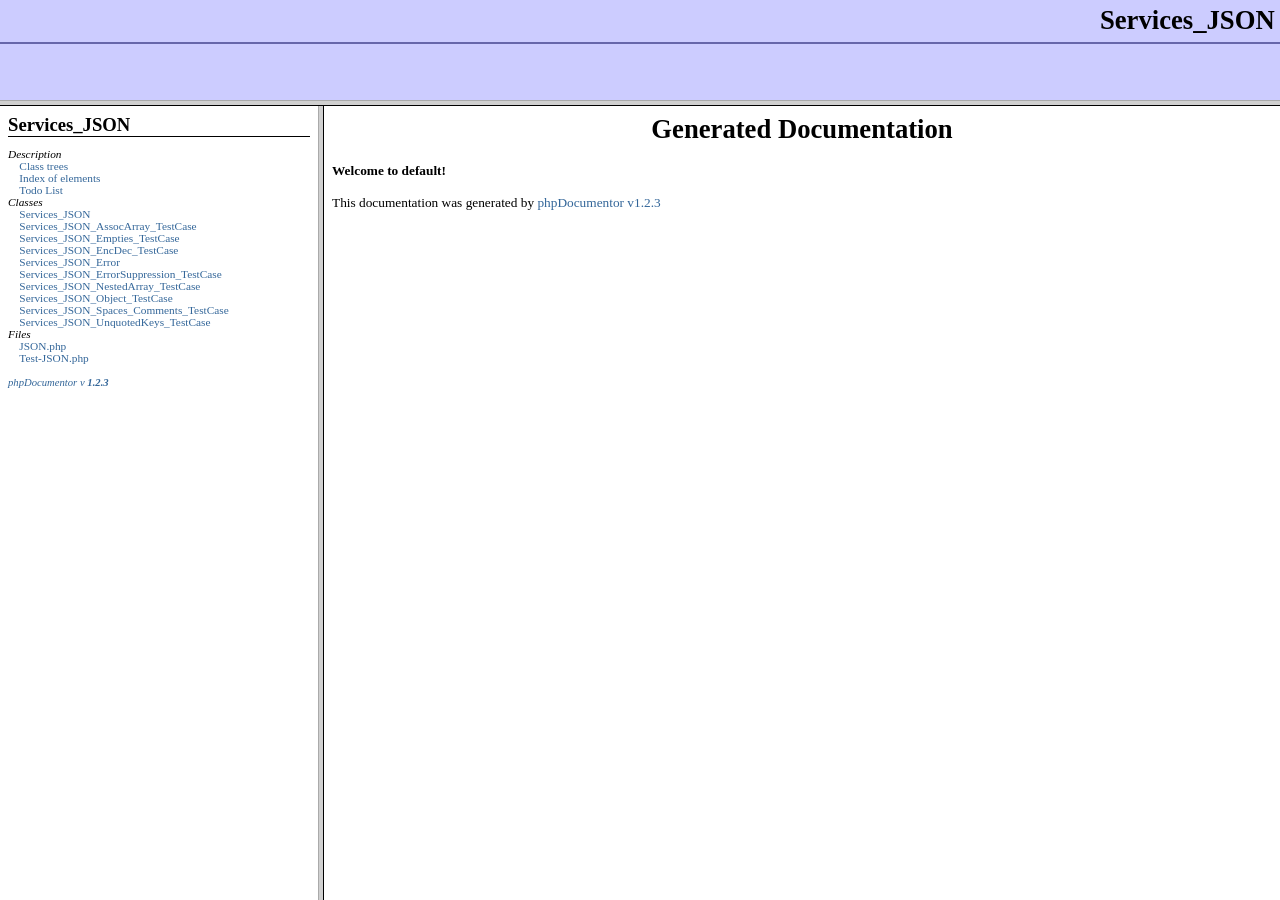
<file: concrete/libraries/3rdparty/JSON/doc/index.html>
<?xml version="1.0" encoding="iso-8859-1"?>
<!DOCTYPE html 
     PUBLIC "-//W3C//DTD XHTML 1.0 Transitional//FR"
     "http://www.w3.org/TR/xhtml1/DTD/xhtml1-frameset.dtd">
   <html xmlns="http://www.w3.org/1999/xhtml">
<head>
	<!-- Generated by phpDocumentor on Tue, 27 Jun 2006 22:54:25 -0700  -->
  <title>Generated Documentation</title>
  <meta http-equiv='Content-Type' content='text/html; charset=iso-8859-1'/>
</head>

<FRAMESET rows='100,*'>
	<FRAME src='packages.html' name='left_top' frameborder="1" bordercolor="#999999">
	<FRAMESET cols='25%,*'>
		<FRAME src='li_Services_JSON.html' name='left_bottom' frameborder="1" bordercolor="#999999">
		<FRAME src='blank.html' name='right' frameborder="1" bordercolor="#999999">
	</FRAMESET>
	<NOFRAMES>
		<H2>Frame Alert</H2>
		<P>This document is designed to be viewed using the frames feature.
		If you see this message, you are using a non-frame-capable web client.</P>
	</NOFRAMES>
</FRAMESET>
</HTML>
</file>
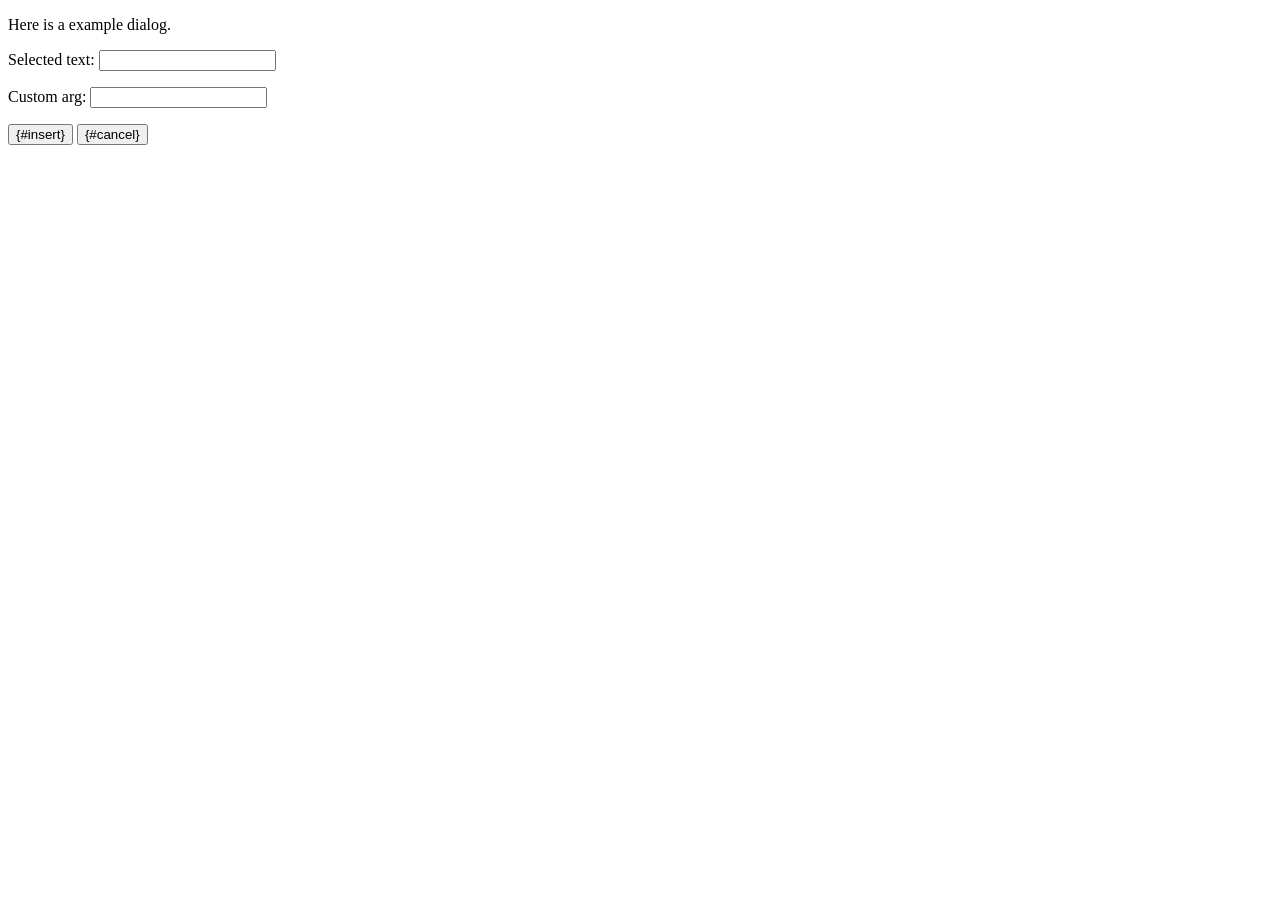
<file: concrete/js/tiny_mce/plugins/example/dialog.htm>
<!DOCTYPE html PUBLIC "-//W3C//DTD XHTML 1.0 Strict//EN" "http://www.w3.org/TR/xhtml1/DTD/xhtml1-strict.dtd">
<html xmlns="http://www.w3.org/1999/xhtml">
<head>
	<title>{#example_dlg.title}</title>
	<script type="text/javascript" src="../../tiny_mce_popup.js"></script>
	<script type="text/javascript" src="js/dialog.js"></script>
</head>
<body>

<form onsubmit="ExampleDialog.insert();return false;" action="#">
	<p>Here is a example dialog.</p>
	<p>Selected text: <input id="someval" name="someval" type="text" class="text" /></p>
	<p>Custom arg: <input id="somearg" name="somearg" type="text" class="text" /></p>

	<div class="mceActionPanel">
		<input type="button" id="insert" name="insert" value="{#insert}" onclick="ExampleDialog.insert();" />
		<input type="button" id="cancel" name="cancel" value="{#cancel}" onclick="tinyMCEPopup.close();" />
	</div>
</form>

</body>
</html>
</file>
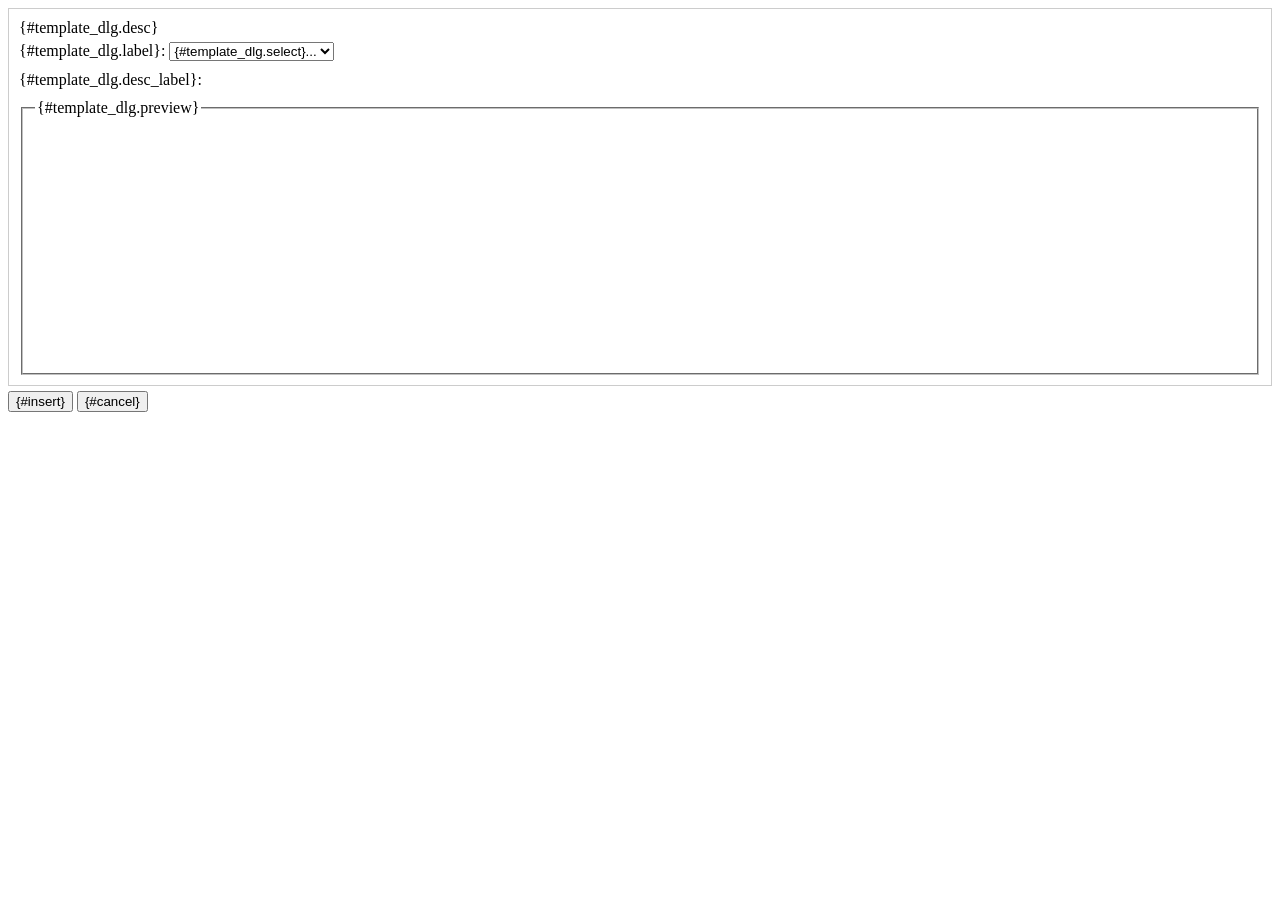
<file: concrete/js/tiny_mce/plugins/template/template.htm>
<html xmlns="http://www.w3.org/1999/xhtml">
<head>
	<title>{#template_dlg.title}</title>
	<script type="text/javascript" src="../../tiny_mce_popup.js"></script>
	<script type="text/javascript" src="js/template.js"></script>
	<link href="css/template.css" rel="stylesheet" type="text/css" />
</head>
<body onresize="TemplateDialog.resize();"> 
	<form onsubmit="TemplateDialog.insert();return false;">
		<div id="frmbody">
			<div class="title">{#template_dlg.desc}</div>
			<div class="frmRow"><label for="tpath" title="{#template_dlg.select}">{#template_dlg.label}:</label>
			<select id="tpath" name="tpath" onchange="TemplateDialog.selectTemplate(this.options[this.selectedIndex].value, this.options[this.selectedIndex].text);" class="mceFocus">
				<option value="">{#template_dlg.select}...</option>
			</select>
			<span id="warning"></span></div>
			<div class="frmRow"><label for="tdesc">{#template_dlg.desc_label}:</label>
			<span id="tmpldesc"></span></div>
			<fieldset>
				<legend>{#template_dlg.preview}</legend>
				<iframe id="templatesrc" name="templatesrc" src="blank.htm" width="690" height="400" frameborder="0"></iframe>
			</fieldset>
		</div>
		
		<div class="mceActionPanel">
			<input type="submit" id="insert" name="insert" value="{#insert}" />
			<input type="button" id="cancel" name="cancel" value="{#cancel}" onclick="tinyMCEPopup.close();" />
		</div>
	</form>
</body> 
</html>
</file>
<file: concrete/js/tiny_mce/plugins/template/css/template.css>
#frmbody {
	padding: 10px;
	background-color: #FFF;
	border: 1px solid #CCC;
}

.frmRow {
	margin-bottom: 10px;
}

#templatesrc {
	border: none;
	width: 320px;
	height: 240px;
}

.title {
	padding-bottom: 5px;
}

.mceActionPanel {
	padding-top: 5px;
}
</file>
